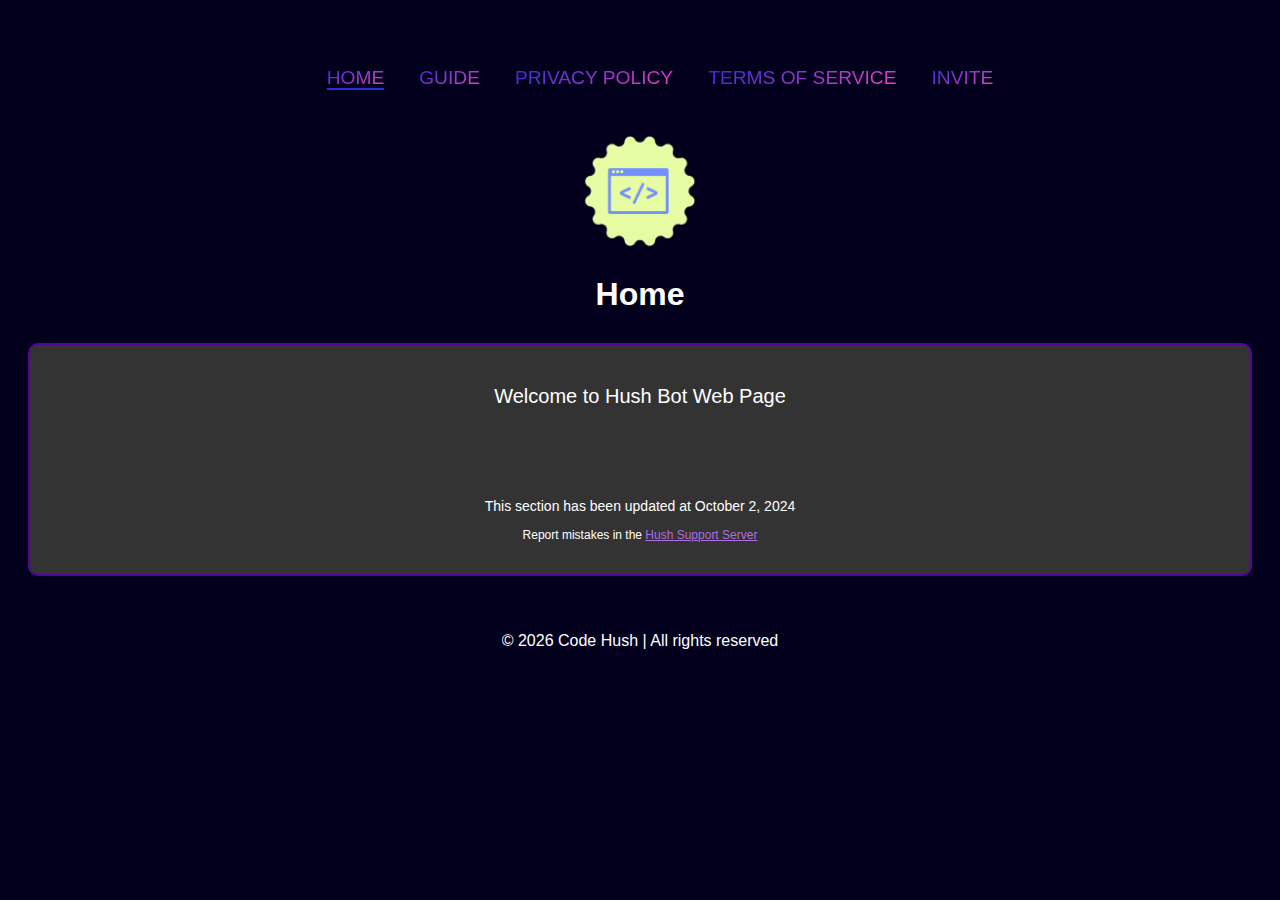
<file: index.html>
<!DOCTYPE html>

<!--
88888888    88888888    88888888       88888888      88    88    88    88   88888888    88    88
88          88    88    88     88      88            88    88    88    88   88          88    88
88          88    88    88      88     88            88    88    88    88   88          88    88
88          88    88    88       88    88888888      88888888    88    88   88888888    88888888
88          88    88    88      88     88            88    88    88    88         88    88    88
88          88    88    88     88      88            88    88    88    88         88    88    88
88888888    88888888    88888888       88888888      88    88    88888888   88888888    88    88
-->

<html lang="en">
<head>
    <meta charset="UTF-8">
    <meta name="viewport" content="width=device-width, initial-scale=1.0">
    <title>Guide | Code Hush</title>
    <link rel="stylesheet" href="assets/css/guide.css">
    <link rel="icon" type="image/png" href="assets/logo/Favicon/code-hush-favicon-favicon-color.png"/>
</head>

<body>

    <nav>
      <div class="logo">
        <a href="https://hush.codehush.com">Hush Bot</a>
      </div>
      <ul>
          <li><a href="https://hush.codehush.com" style="border-bottom: 2px solid hsl(239, 69%, 51%);">Home</a></li>
          <li><a href="https://hush.codehush.com/guide" >Guide</a></li>
          <li><a href="https://hush.codehush.com/privacypolicy">Privacy Policy</a></li>
          <li><a href="https://hush.codehush.com/termsofservice">Terms of Service</a></li>
          <li>
            <a href="https://discord.com/oauth2/authorize?client_id=1231284260963483748&permissions=8&scope=bot%20applications.commands" class="invite-button" target="_blank">Invite</a>
          </li>
      </ul>
    </nav>

    <div class="pfp_container">
        <div class="header">
            <img src="assets/logo/Transparent/code-hush-favicon-high-resolution-logo-transparent.png" alt="features image" style="width: 10%; height: 10%; border-radius: 10px">
            <h1 class="website-name">Home</h1>
        </div>
    </div>

    <div class="container">
        <p style="text-align: center; font-size: 20px;">Welcome to Hush Bot Web Page</p>

        <section>

        </section>

        <p>⠀</p>
        <p>⠀</p>
        <p style="text-align: center; font-size: 14px;">This section has been updated at October 2, 2024</p>
        <p style="text-align: center; font-size: 12px;">Report mistakes in the <a style="color: #ad6edf" href="https://discord.gg/28xUcPUdNr" target="_blank">Hush Support Server</a></p>
    </div>
    <footer class="footer">
        <p id="copyright"></p>
    </footer>
    <script src="assets/js/toggle.js"></script>
    <script>
        window.addEventListener('load', onLoad);

        function onLoad () {
          const copyrightEl = document.getElementById('copyright');

          if (copyrightEl) {
            const currentYear = new Date().getFullYear();
            const copyrightText = `&copy; ${currentYear} Code Hush | All rights reserved `;

            copyrightEl.innerHTML = copyrightText;
          }
        }
    </script>
</body>

</html>
</file>
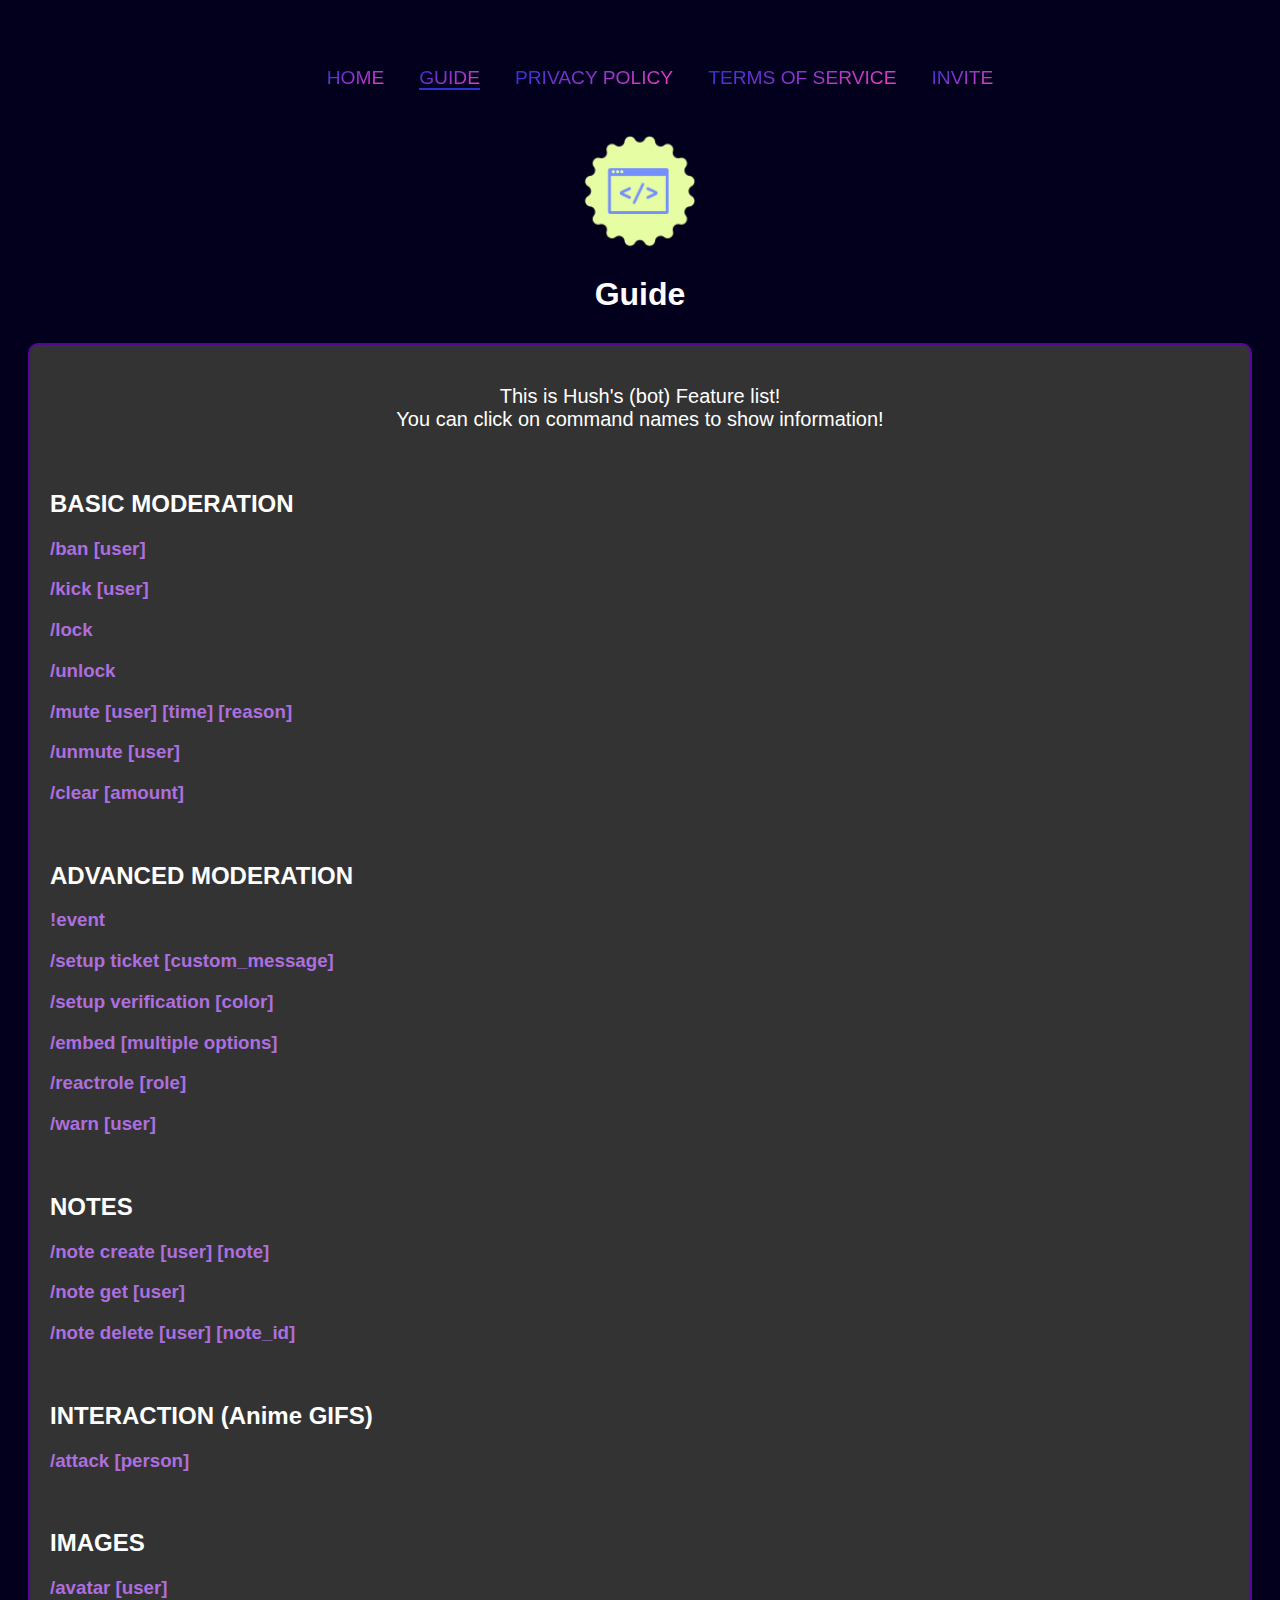
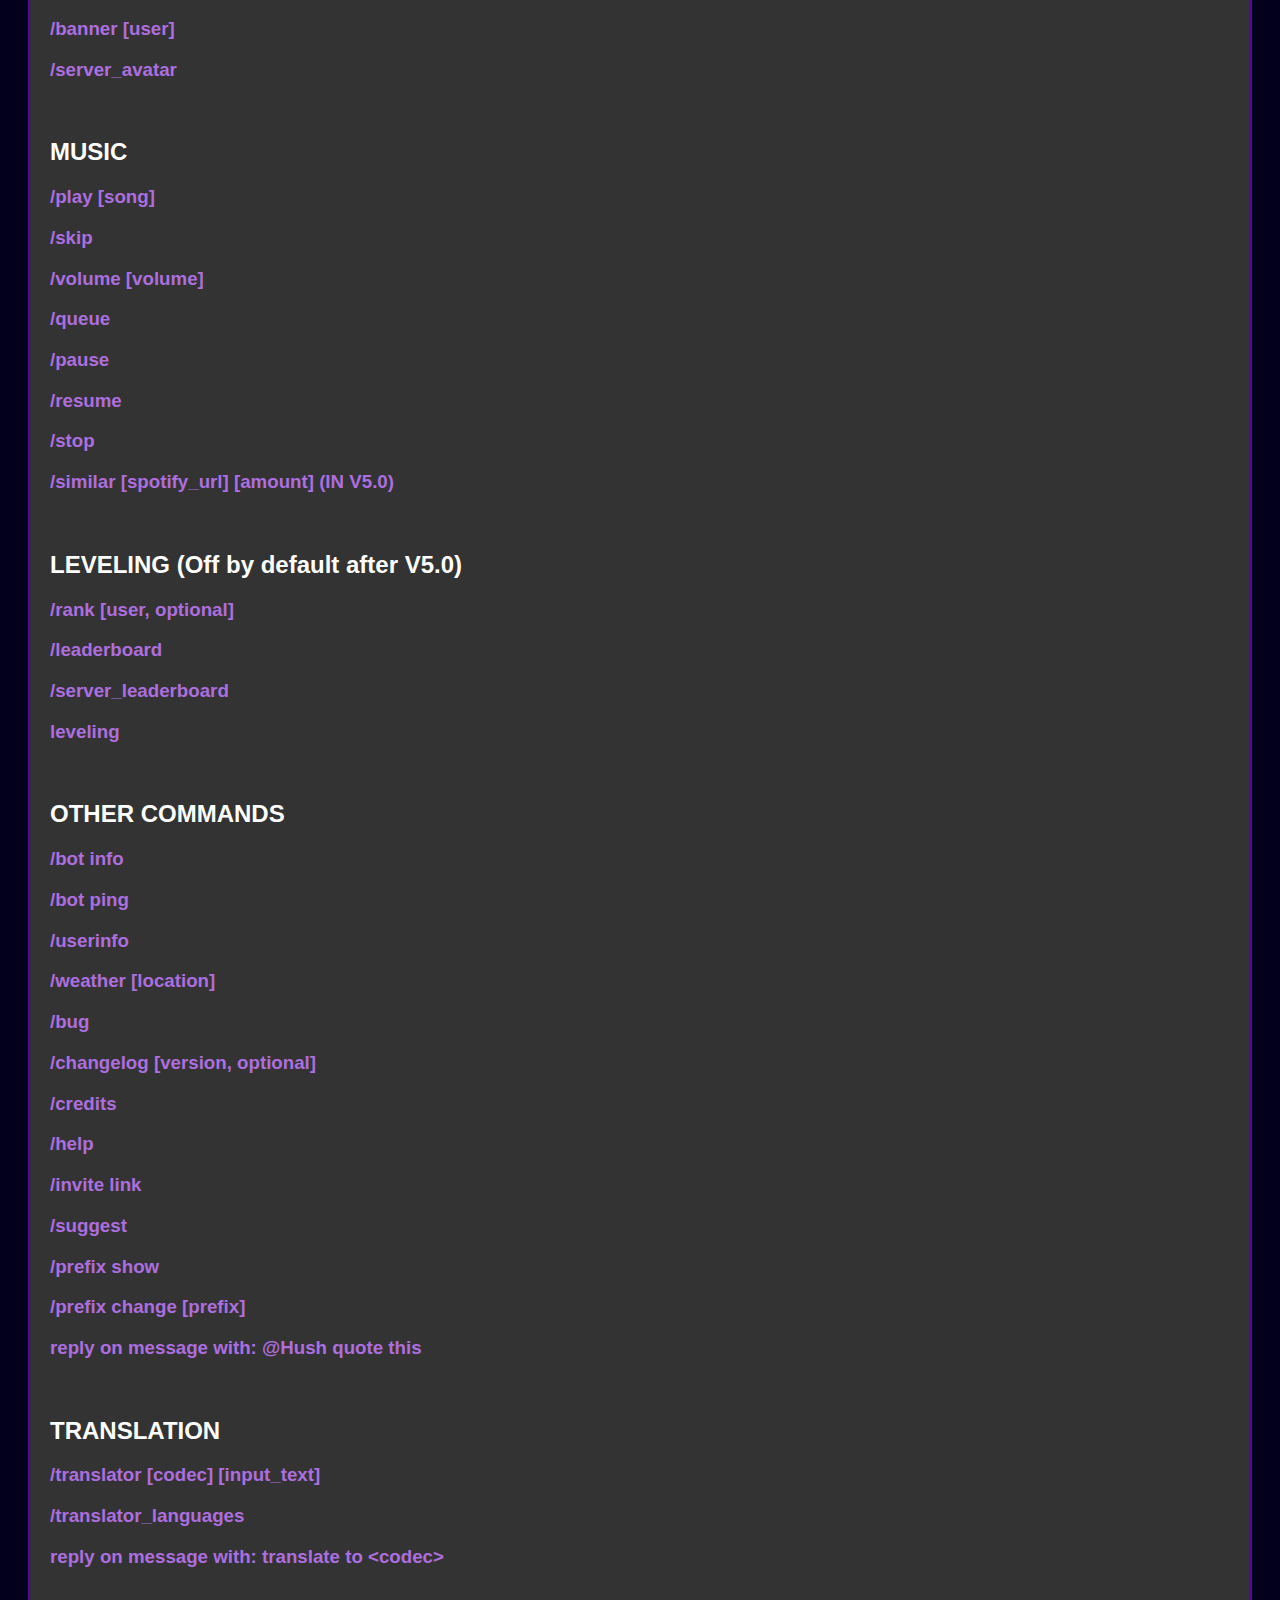
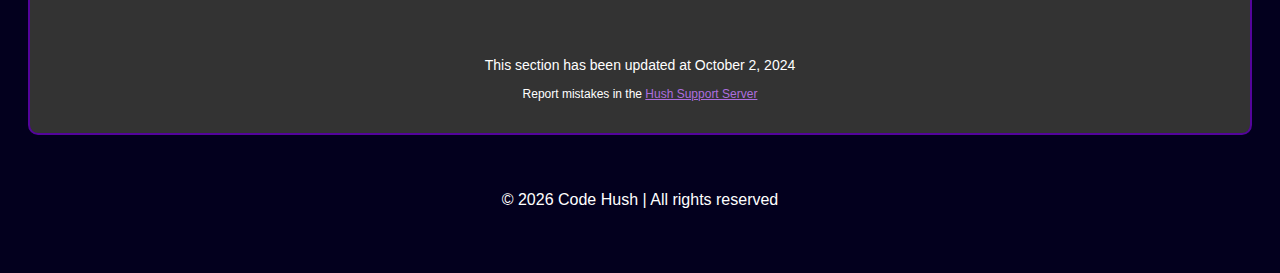
<file: guide.html>
<!DOCTYPE html>

<!--
88888888    88888888    88888888       88888888      88    88    88    88   88888888    88    88
88          88    88    88     88      88            88    88    88    88   88          88    88
88          88    88    88      88     88            88    88    88    88   88          88    88
88          88    88    88       88    88888888      88888888    88    88   88888888    88888888
88          88    88    88      88     88            88    88    88    88         88    88    88
88          88    88    88     88      88            88    88    88    88         88    88    88
88888888    88888888    88888888       88888888      88    88    88888888   88888888    88    88
-->

<html lang="en">
<head>
    <meta charset="UTF-8">
    <meta name="viewport" content="width=device-width, initial-scale=1.0">
    <title>Guide | Code Hush</title>
    <link rel="stylesheet" href="assets/css/guide.css">
    <link rel="icon" type="image/png" href="assets/logo/Favicon/code-hush-favicon-favicon-color.png"/>
</head>

<body>

    <nav>
      <div class="logo">
        <a href="https://hush.codehush.com">Hush Bot</a>
      </div>
      <ul>
          <li><a href="https://hush.codehush.com">Home</a></li>
          <li><a href="https://hush.codehush.com/guide" style="border-bottom: 2px solid hsl(239, 69%, 51%);">Guide</a></li>
          <li><a href="https://hush.codehush.com/privacypolicy">Privacy Policy</a></li>
          <li><a href="https://hush.codehush.com/termsofservice">Terms of Service</a></li>
          <li>
            <a href="https://discord.com/oauth2/authorize?client_id=1231284260963483748&permissions=8&scope=bot%20applications.commands" class="invite-button" target="_blank">Invite</a>
          </li>
      </ul>
    </nav>

    <div class="pfp_container">
        <div class="header">
            <img src="assets/logo/Transparent/code-hush-favicon-high-resolution-logo-transparent.png" alt="features image" style="width: 10%; height: 10%; border-radius: 10px">
            <h1 class="website-name">Guide</h1>
        </div>
    </div>

    <div class="container">
        <p style="text-align: center; font-size: 20px;">This is Hush's (bot) Feature list!<br>You can click on command names to show information!</p>

        <div class="section">

            <p>⠀</p>
<h2>BASIC MODERATION</h2>

<h3 class="title" data-section-id="ban">/ban [user]</h3>
<div class="content" id="ban">
    <p>Ban the chosen user.</p>
</div>

<h3 class="title" data-section-id="kick">/kick [user]</h3>
<div class="content" id="kick">
    <p>Kick the chosen user.</p>
</div>

<h3 class="title" data-section-id="lock">/lock</h3>
<div class="content" id="lock">
    <p>Locks the current channel, no more messages can be sent.</p>
</div>

<h3 class="title" data-section-id="unlock">/unlock</h3>
<div class="content" id="unlock">
    <p>Unlocks the currently locked channel.</p>
</div>

<h3 class="title" data-section-id="mute">/mute [user] [time] [reason]</h3>
<div class="content" id="mute">
    <p>Mute someone by putting a timeout.</p>
</div>

<h3 class="title" data-section-id="unmute">/unmute [user]</h3>
<div class="content" id="unmute">
    <p>Unmute someone by removing a timeout.</p>
</div>

<h3 class="title" data-section-id="clear">/clear [amount]</h3>
<div class="content" id="clear">
    <p>Clear the latest messages! (max. amount = 25)</p>
</div>

<p>⠀</p>
<h2>ADVANCED MODERATION</h2>

<h3 class="title" data-section-id="event">!event</h3>
<div class="content" id="event">
    <p>Use this in @Hush's DM to set up an event with the event system.</p>
</div>

<h3 class="title" data-section-id="ticket">/setup ticket [custom_message]</h3>
<div class="content" id="ticket">
    <p>Setup a ticket system, and choose a custom message in the main channel.</p>
</div>

<h3 class="title" data-section-id="verification">/setup verification [color]</h3>
<div class="content" id="verification">
    <p>Setup a verification system, and choose the "verification role" color.</p>
</div>

<h3 class="title" data-section-id="embed">/embed [multiple options]</h3>
<div class="content" id="embed">
    <p>Setup an embedded message with multiple options.</p>
</div>

<h3 class="title" data-section-id="reactrole">/reactrole [role]</h3>
<div class="content" id="reactrole">
    <p>Setup a react role with the selected role. Users can click the button to obtain it.</p>
</div>

<h3 class="title" data-section-id="warn">/warn [user]</h3>
<div class="content" id="warn">
    <p>This command gives out @Warning 1 to the selected user, and after the second warning @Warning 2. After the 3rd use, the user is kicked!</p>
</div>

<p>⠀</p>
<h2>NOTES</h2>

<h3 class="title" data-section-id="note-create">/note create [user] [note]</h3>
<div class="content" id="note-create">
    <p>Save a note for the chosen user, and retrieve it later with another command.</p>
</div>

<h3 class="title" data-section-id="note-get">/note get [user]</h3>
<div class="content" id="note-get">
    <p>Get all the notes from the chosen user, including note IDs.</p>
</div>

<h3 class="title" data-section-id="note-delete">/note delete [user] [note_id]</h3>
<div class="content" id="note-delete">
    <p>Delete one note of the user, by ID (get ID from /note get).</p>
</div>

<p>⠀</p>
<h2>INTERACTION (Anime GIFS)</h2>

<h3 class="title" data-section-id="attack">/attack [person]</h3>
<div class="content" id="attack">
    <p>Attack the selected user.</p>
</div>

<p>⠀</p>
<h2>IMAGES</h2>

<h3 class="title" data-section-id="avatar">/avatar [user]</h3>
<div class="content" id="avatar">
    <p>Get the avatar of a user, sent as an image.</p>
</div>

<h3 class="title" data-section-id="banner">/banner [user]</h3>
<div class="content" id="banner">
    <p>Get the banner of a user, sent as an image.</p>
</div>

<h3 class="title" data-section-id="server-avatar">/server_avatar</h3>
<div class="content" id="server-avatar">
    <p>Get the avatar of the server where you use the command, sent as an image.</p>
</div>

<p>⠀</p>
<h2>MUSIC</h2>

<h3 class="title" data-section-id="play">/play [song]</h3>
<div class="content" id="play">
    <p>Play audio in VC, using Spotify/YouTube links, or a search as input.</p>
</div>

<h3 class="title" data-section-id="skip">/skip</h3>
<div class="content" id="skip">
    <p>Tries to skip to the next song in queue.</p>
</div>

<h3 class="title" data-section-id="volume">/volume [volume]</h3>
<div class="content" id="volume">
    <p>Set the volume for currently playing audio (between 0-100).</p>
</div>

<h3 class="title" data-section-id="queue">/queue</h3>
<div class="content" id="queue">
    <p>Show the music queue of the server where you use the command.</p>
</div>

<h3 class="title" data-section-id="pause">/pause</h3>
<div class="content" id="pause">
    <p>Pause currently playing audio.</p>
</div>

<h3 class="title" data-section-id="resume">/resume</h3>
<div class="content" id="resume">
    <p>Resume paused audio.</p>
</div>

<h3 class="title" data-section-id="stop">/stop</h3>
<div class="content" id="stop">
    <p>Clears the queue, and make @Hush leave the VC.</p>
</div>

<h3 class="title" data-section-id="similar">/similar [spotify_url] [amount] (IN V5.0)</h3>
<div class="content" id="similar">
    <p>Returns similar songs to the input, using Spotify recommendations.</p>
</div>

<p>⠀</p>
<h2>LEVELING (Off by default after V5.0)</h2>

<h3 class="title" data-section-id="rank">/rank [user, optional]</h3>
<div class="content" id="rank">
    <p>Get the rank of a user, sent in a little graph.</p>
</div>

<h3 class="title" data-section-id="leaderboard">/leaderboard</h3>
<div class="content" id="leaderboard">
    <p>Shows the level leaderboard of the server where you use the command.</p>
</div>

<h3 class="title" data-section-id="server-leaderboard">/server_leaderboard</h3>
<div class="content" id="server-leaderboard">
    <p>Shows the server leaderboard of @Hush's servers, based on member count.</p>
</div>

<h3 class="title" data-section-id="leveling">leveling</h3>
<div class="content" id="leveling">
    <p>You'll be given 15-25 XP per message (max. 1x per minute to avoid spamming).</p>
</div>

<p>⠀</p>
<h2>OTHER COMMANDS</h2>

<h3 class="title" data-section-id="bot-info">/bot info</h3>
<div class="content" id="bot-info">
    <p>Show some unimportant (but fun) bot information.</p>
</div>

<h3 class="title" data-section-id="bot-ping">/bot ping</h3>
<div class="content" id="bot-ping">
    <p>Shows the bot ping at that moment.</p>
</div>

<h3 class="title" data-section-id="userinfo">/userinfo</h3>
<div class="content" id="userinfo">
    <p>Show some information about the selected user.</p>
</div>

<h3 class="title" data-section-id="weather">/weather [location]</h3>
<div class="content" id="weather">
    <p>Retrieve weather information from the chosen location.</p>
</div>

<h3 class="title" data-section-id="bug">/bug</h3>
<div class="content" id="bug">
    <p>Report a bug you found to the Service Server.</p>
</div>

<h3 class="title" data-section-id="changelog">/changelog [version, optional]</h3>
<div class="content" id="changelog">
    <p>Shows the most recent update (cluster), or choose a version.</p>
</div>

<h3 class="title" data-section-id="credits">/credits</h3>
<div class="content" id="credits">
    <p>This shows the credits to all who have helped.</p>
</div>

<h3 class="title" data-section-id="help">/help</h3>
<div class="content" id="help">
    <p>The help command is what most people use.</p>
</div>

<h3 class="title" data-section-id="invite-link">/invite link</h3>
<div class="content" id="invite-link">
    <p>Sends the link to the Discord Server for Hush Works.</p>
</div>

<h3 class="title" data-section-id="suggest">/suggest</h3>
<div class="content" id="suggest">
    <p>Suggest a feature for the bot!</p>
</div>

<h3 class="title" data-section-id="prefix-show">/prefix show</h3>
<div class="content" id="prefix-show">
    <p>Show your server's prefix.</p>
</div>

<h3 class="title" data-section-id="prefix-change">/prefix change [prefix]</h3>
<div class="content" id="prefix-change">
    <p>Change your server's prefix (manage server permissions needed!).</p>
</div>

<h3 class="title" data-section-id="quote">reply on message with: @Hush quote this</h3>
<div class="content" id="quote">
    <p>This will return an image containing the user's quote, name, and profile image.</p>
</div>

<p>⠀</p>
<h2>TRANSLATION</h2>

<h3 class="title" data-section-id="translator">/translator [codec] [input_text]</h3>
<div class="content" id="translator">
    <p>Use this command to translate text.</p>
</div>

<h3 class="title" data-section-id="translator-languages">/translator_languages</h3>
<div class="content" id="translator-languages">
    <p>Get a list of supported languages for translation (language + codec).</p>
</div>

<h3 class="title" data-section-id="translate">reply on message with: translate to &lt;codec&gt;</h3>
<div class="content" id="translate">
    <p>This will return a message with the translation of the user's message.</p>
</div>

        </div>
        <p>⠀</p>
        <p>⠀</p>
        <p style="text-align: center; font-size: 14px;">This section has been updated at October 2, 2024</p>
        <p style="text-align: center; font-size: 12px;">Report mistakes in the <a style="color: #ad6edf" href="https://discord.gg/28xUcPUdNr" target="_blank">Hush Support Server</a></p>
    </div>
    <footer class="footer">
        <p id="copyright"></p>
    </footer>
    <script src="assets/js/toggle.js"></script>
    <script>
        window.addEventListener('load', onLoad);

        function onLoad () {
          const copyrightEl = document.getElementById('copyright');

          if (copyrightEl) {
            const currentYear = new Date().getFullYear();
            const copyrightText = `&copy; ${currentYear} Code Hush | All rights reserved `;

            copyrightEl.innerHTML = copyrightText;
          }
        }
    </script>
</body>
</html>
</file>
<file: assets/css/guide.css>
nav,nav ul{display:flex}nav .logo,nav a{background:-webkit-linear-gradient(120deg,#f93ec0,#2b2ed8);-webkit-text-fill-color:transparent}.collapsed,.content,nav .logo{display:none}.footer,.header{text-align:center}.container,.footer,body{padding:20px}body{background-color:#03001e;color:#fff;font-family:Arial,sans-serif}nav{justify-content:center;align-items:center;gap:600px;width:100%;height:100px}nav .logo{font-size:2rem;-webkit-background-clip:text}ul{text-transform:uppercase;list-style:none}nav ul{justify-content:center;align-items:center;gap:0 35px;font-size:1.2rem}nav a{-webkit-background-clip:text;text-decoration:none}nav a:hover{border-bottom:2px solid #2b2ed8;transition:.1s}.title{color:#ad6edf}.container{background-color:#333;border-radius:10px;margin-bottom:20px;border:2px solid #54049CFF;display:block}.header{margin-bottom:30px}.footer{color:#fff;margin-top:auto}::-webkit-scrollbar{width:15px;border-radius:5px}::-webkit-scrollbar-track{background:#03001e}::-webkit-scrollbar-thumb{background:#54049CFF;border-radius:2px}::-webkit-scrollbar-thumb:hover{background:#7404d6}.menu-container .menu{padding:10px;border-radius:5px}
</file>
